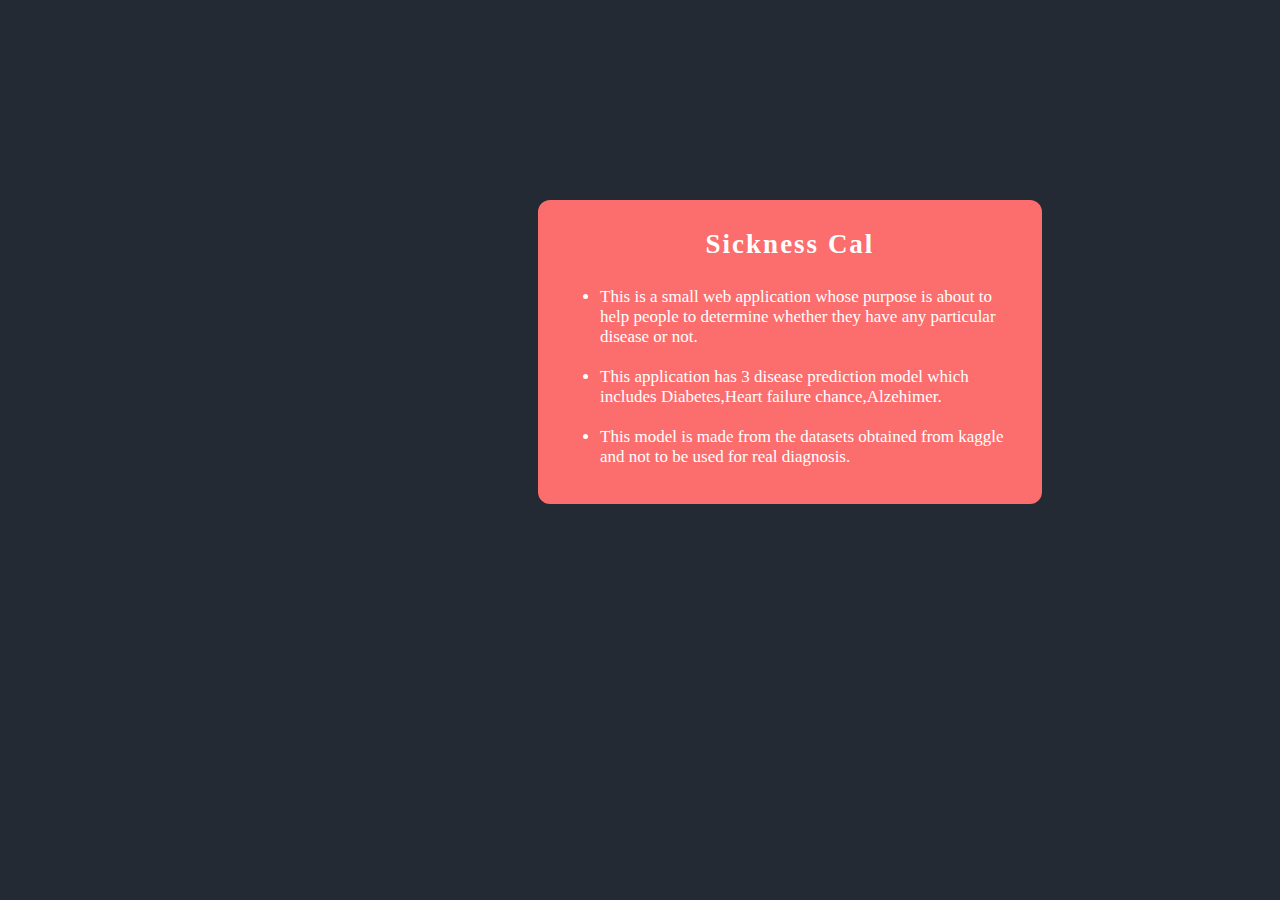
<file: templates/about.html>
<!DOCTYPE html>
<html lang="en">
<head>
    <meta charset="UTF-8">
    <meta http-equiv="X-UA-Compatible" content="IE=edge">
    <meta name="viewport" content="width=device-width, initial-scale=1.0">
    <title>Document</title>
    <style>
        body{
        background-color: #232a34;
    }
    .box{
        height: 300px;
        width: 500px;
        border: 2px solid rgba(252, 109, 109, 1);
        margin-top: 200px;
        margin-left: 530px;
        border-radius: 12px ;
        background-color:rgba(252, 109, 109, 1);
    }
    .box h3{
        text-align: center;
        font-weight: bold;
        color: white;
        font-size: 27px;
        letter-spacing: 2px;
    }
    ul li{
        margin: 20px;
        color: white;
        font-size: 17px;
    }

    </style>
</head>
<body>
    <div class="box">
     <h3> Sickness Cal</h3>
     <ul>
        <li>This is a small web application whose purpose is about to help people to determine whether they have any particular disease or not.</li>
        <li>This application has 3 disease  prediction model which includes Diabetes,Heart failure chance,Alzehimer.</li>
        <li>This model is made from the  datasets obtained from kaggle and not to be used for real diagnosis.</li>

     </ul>
     </h5>
    </div>
    
</body>
</html>
</file>
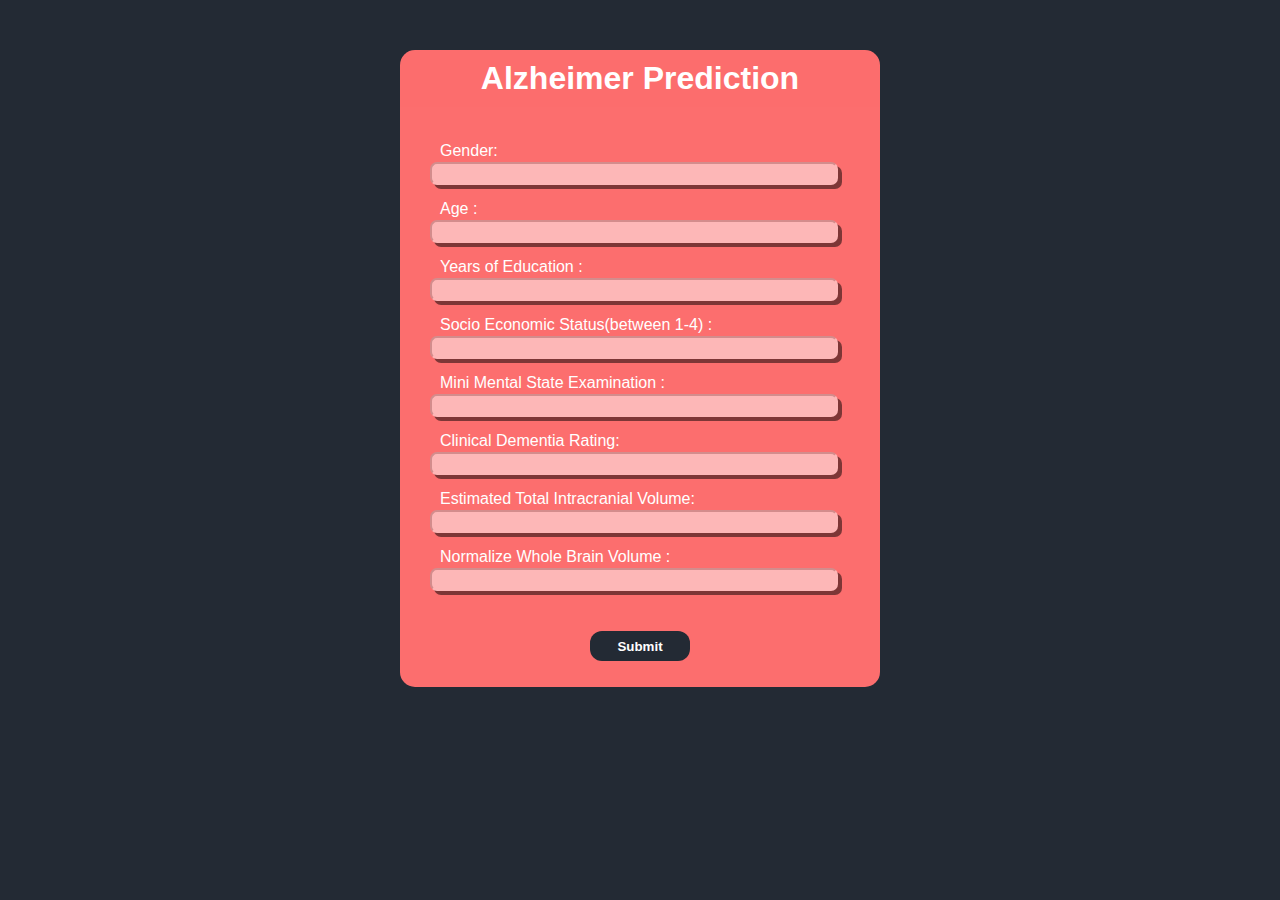
<file: templates/Alzheimers_page.html>
<!DOCTYPE html>
<html lang="en">

<head>
    <meta charset="UTF-8">
    <meta http-equiv="X-UA-Compatible" content="IE=edge">
    <meta name="viewport" content="width=device-width, initial-scale=1.0">
    <title>Document</title>
    <style>
        * {
            margin: 0;
            padding: 0;

        }

        body {
            background-color: #232a34;
            background-repeat: no-repeat;
            background-size: cover;
            font-family: sans-serif;
            margin-top: 50px;

        }

        .reg {

            width: 480px;
            background-color: rgba(252, 109, 109, 1);
            margin: auto;
            color: #FFFFFF;
            padding: 10px 0px 10px 0px;
            text-align: center;
            border-radius: 15px 15px 0px 0px;
            opacity: 1;


        }

        .main {
            height: 580px;
            background-color: hwb(0 43% 1%);
            width: 480px;
            margin: auto;
            border-radius: 0px 0px 15px 15px;



        }

        label {
            color: #FFFFFF;
            margin-top: 15px;
            margin-bottom: 2px;
            margin-left: 40px;
            width: 280px;
            clear: left;

            padding-right: 10px;
        }

        input[type='text'] {
            border-radius: 7px;
            border-color: #FFFFFF;
            width: 400px;
            margin-left: 30px;
            box-shadow: 4px 4px black;
            padding: 2px;
            opacity: 0.5;



        }

        .submit {
            width: 100px;
            height: 30px;
            background-color: #232a34;
            position: relative;
            right: 140px;
            top: 350px;
            border-radius: 12px;

            font-weight: bold;
            color: white;
            border: #232a34;
        }

        h2 {
            left: 175px;
            top: 300px;
        }

        input[type='text'],
        label {
            float: left;
            position: relative;
            top: 20px;
        }

        .submit:hover {
            color: hwb(0 43% 1%);
        }
    </style>
</head>

<body>

    <div class="reg">
        <h1>Alzheimer Prediction</h1>
    </div>
    <div class="main">
        <form action="{{url_for('pred')}}" method="post">
            <label class="n">Gender:</label>
            <input class="na" name='a' type="text"><br>
            <label class="n">Age :</label>
            <input class="na" name='b' type="text"><br>
            <label class="n">Years of Education :</label>
            <input class="na" name='c' type="text"><br>
            <label class="n">Socio Economic Status(between 1-4) :</label>
            <input class="na" name='d' type="text"><br>
            <label class="n">Mini Mental State Examination :</label>
            <input class="na" name='e' type="text"><br>
            <label class="n">Clinical Dementia Rating:</label>
            <input class="na" name='f' type="text"><br>
            <label class="n">Estimated Total Intracranial Volume:</label>
            <input class="na" name='g' type="text"><br>
            <label class="n">Normalize Whole Brain Volume :</label>
            <input class="na" name='h' type="text"><br>
            <input type="Submit" class="submit">
        </form>


    </div>
    </div>
    <script>

    </script>

</body>

</html>
</file>
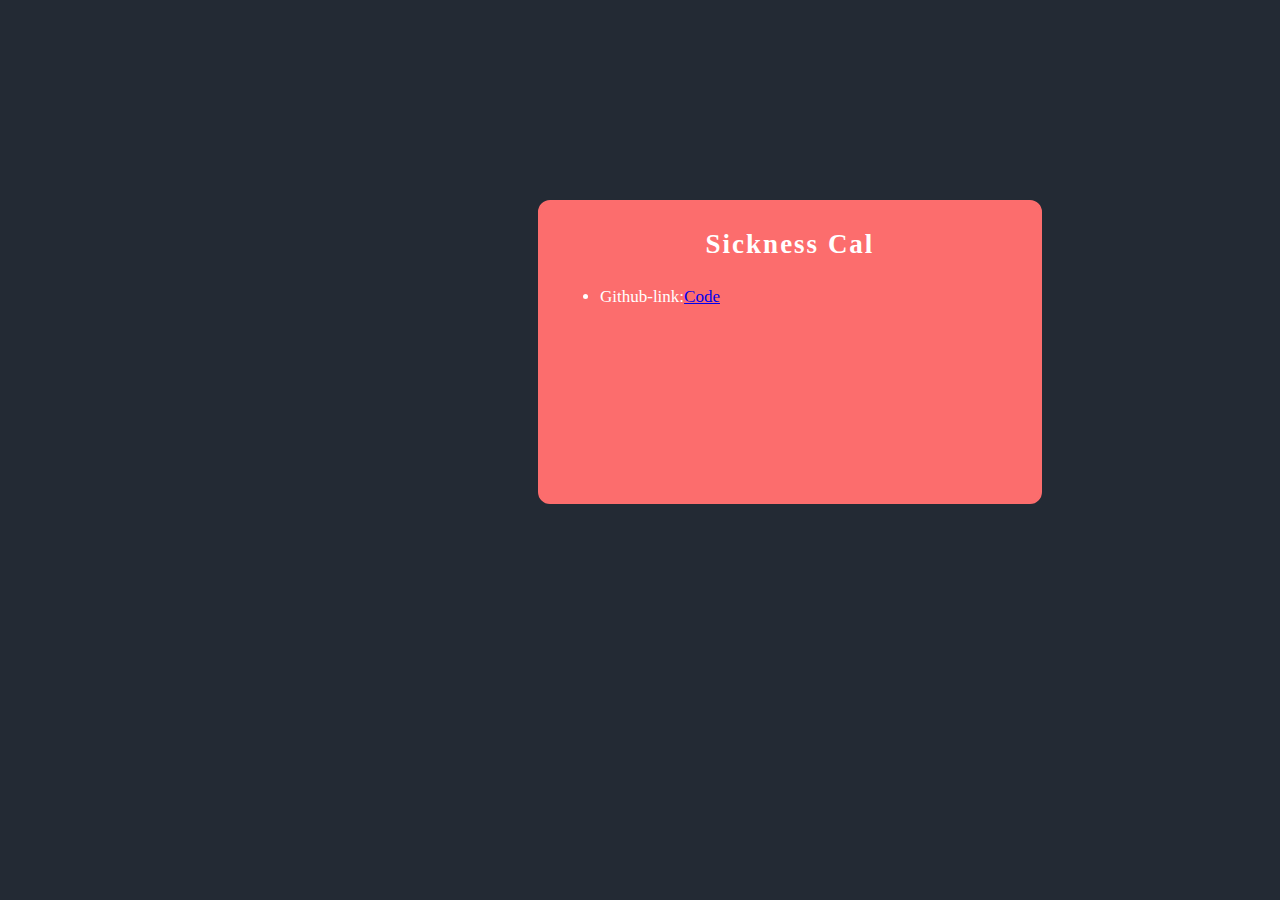
<file: templates/contact.html>
<!DOCTYPE html>
<html lang="en">
<head>
    <meta charset="UTF-8">
    <meta http-equiv="X-UA-Compatible" content="IE=edge">
    <meta name="viewport" content="width=device-width, initial-scale=1.0">
    <title>Document</title>
    <style>
        body{
        background-color: #232a34;
    }
    .box{
        height: 300px;
        width: 500px;
        border: 2px solid rgba(252, 109, 109, 1);
        margin-top: 200px;
        margin-left: 530px;
        border-radius: 12px ;
        background-color:rgba(252, 109, 109, 1);
    }
    .box h3{
        text-align: center; 
        font-weight: bold;
        color: white;
        font-size: 27px;
        letter-spacing: 2px;
    }
    ul li{
        margin: 20px;
        color: white;
        font-size: 17px;
    }

    </style>
</head>
<body>
    <div class="box">
     <h3> Sickness Cal</h3>
     <ul>
        <li>Github-link:<a href="https://github.com/Anugrah-03/Sickness_Cal">Code</a></li>


     </ul>
     </h5>
    </div>
    
</body>
</html>
</file>
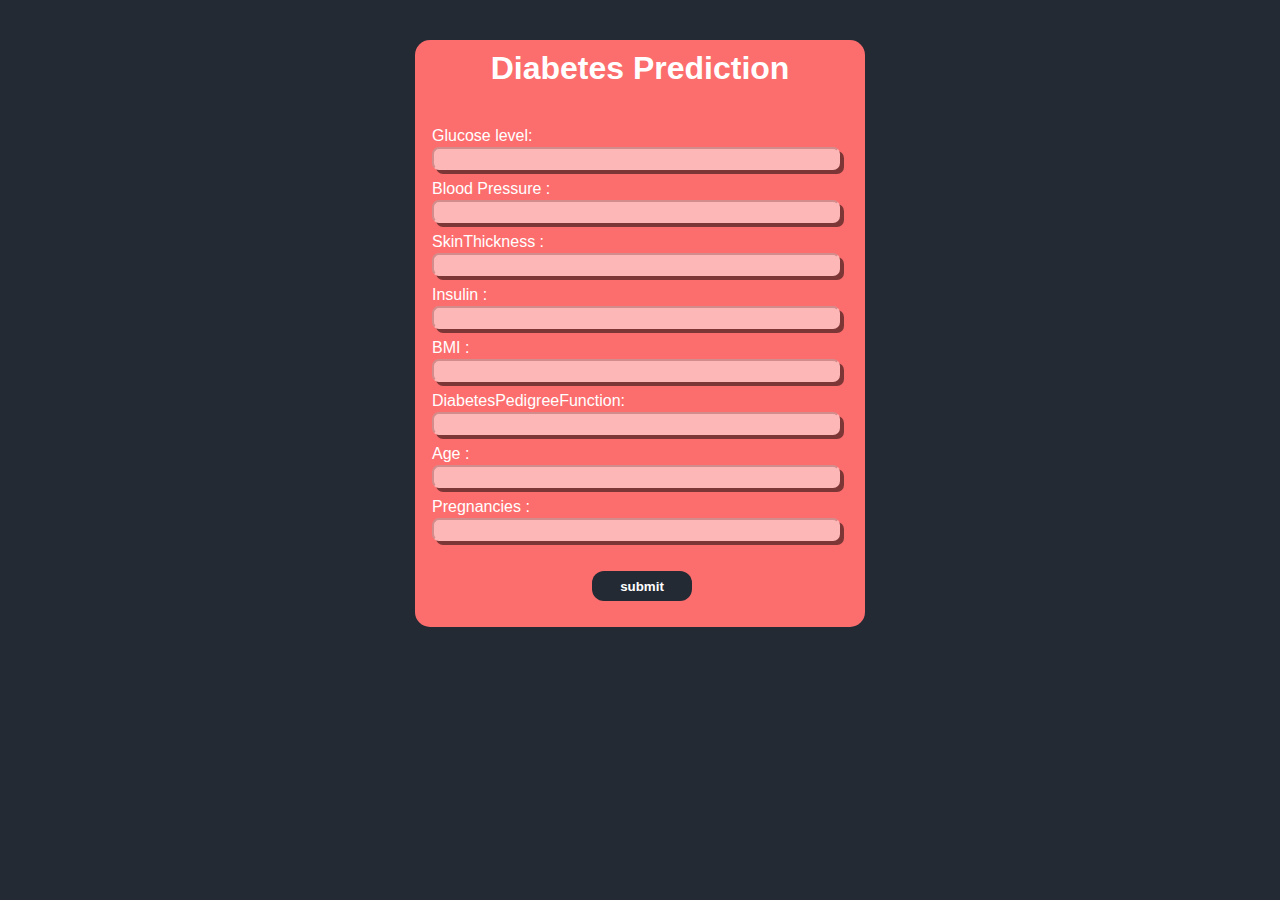
<file: templates/diabetes_page.html>
<!DOCTYPE html>
<html lang="en">
<head>
    <meta charset="UTF-8">
    <meta http-equiv="X-UA-Compatible" content="IE=edge">
    <meta name="viewport" content="width=device-width, initial-scale=1.0">
    <title>Document</title>
    <style>
        *{
            margin: 0;
            padding: 0;

        }
        body{
            background-color:#232a34 ;
background-repeat: no-repeat;
background-size: cover;
            font-family: sans-serif;
            margin-top: 40px;

        }
        .reg{

            width: 450px;
            background-color: rgba(252, 109, 109,1);
            margin:auto;
            color: #FFFFFF;
            padding: 10px 0px 10px 0px;
            text-align: center;
            border-radius: 15px 15px 0px 0px;
            opacity: 1;


        }
        .main{
            height: 530px;
            background-color:hwb(0 43% 1%);
            width: 450px;
            margin:auto;
            border-radius: 0px 0px 15px 15px;
            


        }

    label {
        color: #FFFFFF;
    margin-top: 10px ;
    margin-bottom: 2px;
    margin-left: 17px;
    width:180px;
    clear:left;

    padding-right:10px;
}
input[type='text']{
    border-radius: 7px;
    border-color: #FFFFFF;
    width: 400px;
    margin-left: 17px;
    box-shadow: 4px 4px black;
    padding: 2px;
    opacity: 0.5;


    
}
.submit{

    width: 100px;
    height: 30px;
    background-color: #232a34;
    position: relative;
    right: 30px;
    top: 315px;
    border-radius: 12px;
    
    font-weight: bold;
    color: white;
    border: #232a34;
}
h2{
    left:175px;
    top: 300px; 
}
input[type='text'], label {
    float:left;
    position: relative;
    top:20px;
}
.submit:hover{
    color:hwb(0 43% 1%);
}
.output{
    height: 60px;
    width: 300px;
    background-color: hwb(0 43% 1%);
    border: 2px solid #232a34;
    position: relative;
    left:40.5% ;
    bottom:20px;
    border-radius: 10px;
}
   
    </style>
</head>
<body>

    <div class="reg"><h1>Diabetes Prediction</h1></div>
    <div class="main">
        <form action="{{url_for('predict')}}", method="POST">
         <label class="n">Glucose level:</label>
        <input class="na"name='a' type="text" ><br>
         <label class="n">Blood Pressure :</label>
         <input class="na" name='b' type="text"><br>
        <label class="n">SkinThickness :</label>
        <input class="na" name='c' type="text"><br>
        <label class="n">Insulin :</label>
        <input class="na" name='d' type="text"><br>
        <label class="n">BMI :</label>
        <input class="na" name='e' type="text"><br>
        <label class="n">DiabetesPedigreeFunction:</label>
        <input class="na" name='f'type="text"><br>
        <label class="n">Age :</label>
        <input class="na" name='g'type="text"><br>
        <label class="n">Pregnancies :</label>
        <input class="na" name='h'type="text"><br>
        <button type="Submit" class="submit">submit</button>
        </form>
        </div>
        <br>
        <br>
    </div>

    <script>

    </script>
</body>
</html>
</file>
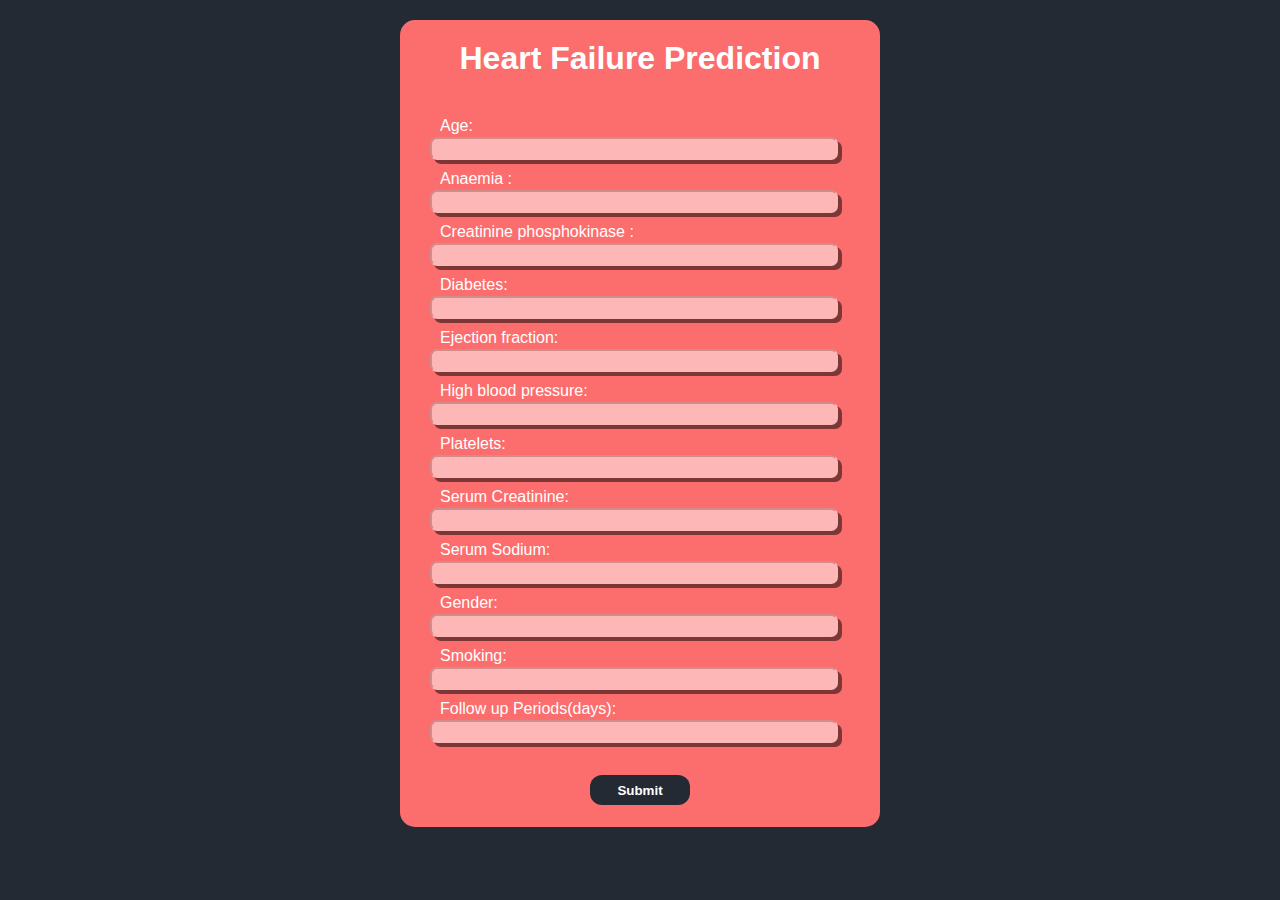
<file: templates/heartfailure_page.html>
<!DOCTYPE html>
<html lang="en">

<head>
    <meta charset="UTF-8">
    <meta http-equiv="X-UA-Compatible" content="IE=edge">
    <meta name="viewport" content="width=device-width, initial-scale=1.0">
    <title>Document</title>
    <style>
        * {
            margin: 0;
            padding: 0;

        }

        body {
            background-color: #232a34;
            background-repeat: no-repeat;
            background-size: cover;
            font-family: sans-serif;
            margin-top: 20px;

        }

        .reg {

            width: 480px;
            background-color: rgba(252, 109, 109, 1);
            margin: auto;
            margin-top: 20px;
            color: #FFFFFF;
            padding: 10px 0px 10px 0px;
            text-align: center;
            border-radius: 15px 15px 0px 0px;
            opacity: 1;


        }
        .reg h1{
            margin-top: 10px;
        }

        .main {
            height: 740px;
            background-color: hwb(0 43% 1%);
            width: 480px;
            margin: auto;
            border-radius: 0px 0px 15px 15px;



        }

        label {
            color: #FFFFFF;
            margin-top: 10px;
            margin-bottom: 2px;
            margin-left: 40px;
            width: 280px;
            clear: left;

            padding-right: 10px;
        }

        input[type='text'] {
            border-radius: 7px;
            border-color: #FFFFFF;
            width: 400px;
            margin-left: 30px;
            box-shadow: 4px 4px black;
            padding: 2px;
            opacity: 0.5;



        }

        .submit {
            width: 100px;
            height: 30px;
            background-color: #232a34;
            position: relative;
            right: 140px;
            top: 423px;
            border-radius: 12px;

            font-weight: bold;
            color: white;
            border: #232a34;
        }

        h2 {
            left: 175px;
            top: 300px;
        }

        input[type='text'],
        label {
            float: left;
            position: relative;
            top: 20px;
        }

        .submit:hover {
            color: hwb(0 43% 1%);
        }
    </style>
</head>

<body>

    <div class="reg">
        <h1>Heart Failure Prediction</h1>
    </div>
    <div class="main">
        <form action="{{url_for('predi')}}" method="POST">
            <label class="n">Age:</label>
            <input class="na" name='g1' type="text"><br>
            <label class="n">Anaemia :</label>
            <input class="na" name='b' type="text"><br>
            <label class="n">Creatinine phosphokinase :</label>
            <input class="na" name='c' type="text"><br>
            <label class="n">Diabetes:</label>
            <input class="na" name='d' type="text"><br>
            <label class="n">Ejection fraction:</label>
            <input class="na" name='e' type="text"><br>
            <label class="n">High blood pressure:</label>
            <input class="na" name='f' type="text"><br>
            <label class="n"> Platelets:</label>
            <input class="na" name='g' type="text"><br>
            <label class="n">Serum Creatinine:</label>
            <input class="na" name='h' type="text"><br>
            <label class="n">Serum Sodium:</label>
            <input class="na" name='i' type="text"><br>
            <label class="n">Gender:</label>
            <input class="na" name='j' type="text"><br>
            <label class="n">Smoking:</label>
            <input class="na" name='k' type="text"><br>
            <label class="n">Follow up Periods(days):</label>
            <input class="na" name='l' type="text"><br>
            <input type="Submit" class="submit">
        </form>


    </div>
    </div>
    <script>

    </script>

</body>

</html>
</file>
